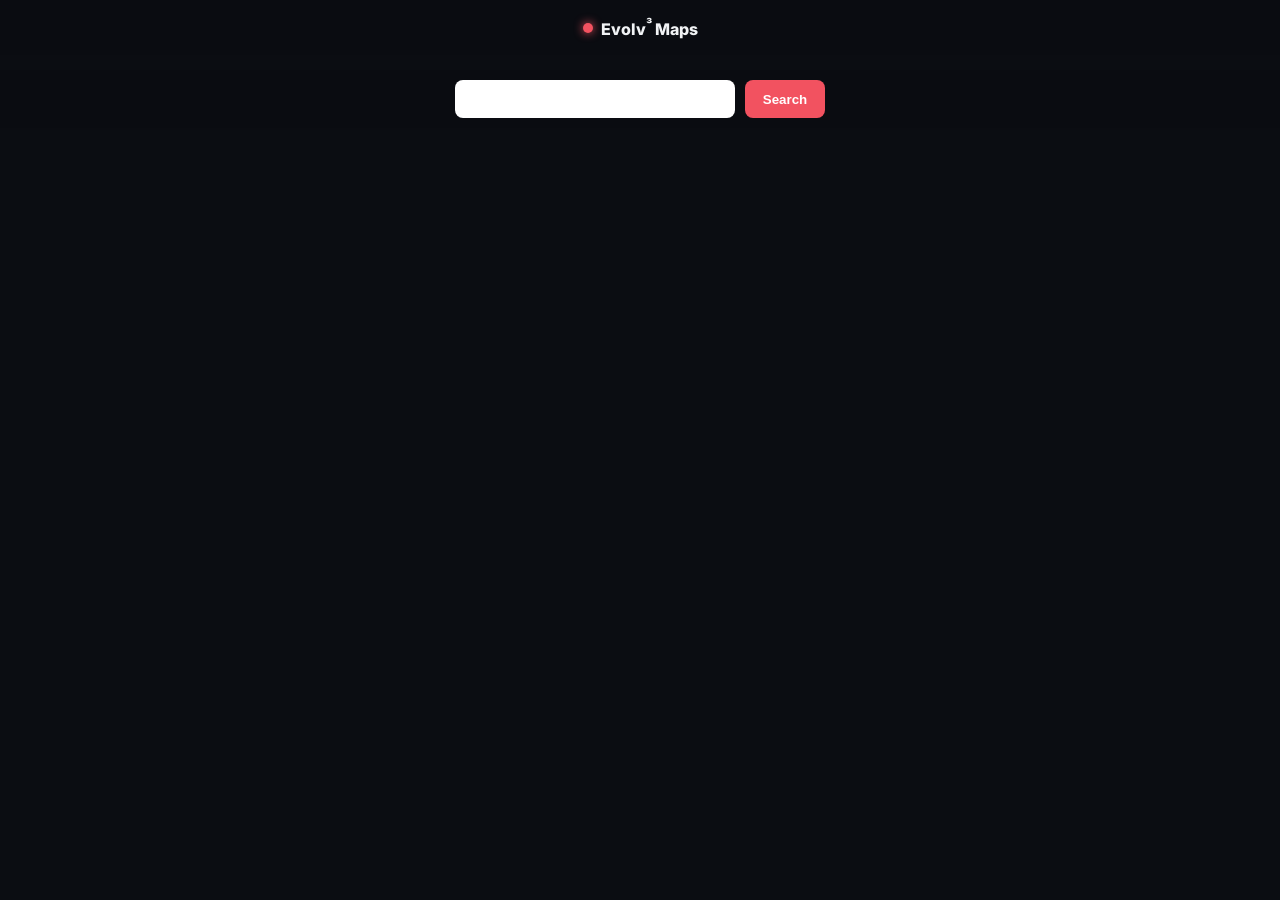
<file: evolv3maps_v4/index.html>
<!doctype html>
<html lang="en">
<head>
  <meta charset="utf-8" />
  <meta name="viewport" content="width=device-width, initial-scale=1" />
  <title>Evolv³ Maps — Dev Build</title>
  <link href="styles.css" rel="stylesheet" />
  <link href="favicon.png" rel="icon" type="image/png" />
  <link href="https://api.mapbox.com/mapbox-gl-js/v2.15.0/mapbox-gl.css" rel="stylesheet">
  <link href="https://fonts.googleapis.com/css2?family=Inter:wght@300;400;600;800&display=swap" rel="stylesheet">
</head>
<body>
  <div id="map"></div>

  <header class="site-header fade-up">
    <div class="brand">
      <span class="logo-dot"></span>
      <span class="brand-text">Evolv<sup>³</sup> Maps</span>
    </div>
  </header>

  <div class="search-bar fade-up">
    <input type="text" id="addressInput" />
    <button id="searchBtn">Search</button>
  </div>

  <script src="https://api.mapbox.com/mapbox-gl-js/v2.15.0/mapbox-gl.js"></script>
  <script src="script.js"></script>
</body>
</html>
</file>
<file: evolv3maps_v4/styles.css>
/* Evolv³ Maps v4 — Minimal Dev Build */
:root{--bg:#0b0d12;--accent:#F25260;--text:#f1f3f5}
*{box-sizing:border-box}body{margin:0;background:var(--bg);color:var(--text);font-family:Inter,sans-serif;overflow-x:hidden}
#map{position:fixed;inset:0;z-index:-1}
.site-header{position:fixed;inset:0 0 auto 0;padding:16px;background:rgba(11,13,18,.85);backdrop-filter:blur(6px);z-index:10;display:flex;justify-content:center}
.brand{display:flex;align-items:center;gap:8px;font-weight:800}
.logo-dot{width:10px;height:10px;border-radius:999px;background:var(--accent);box-shadow:0 0 10px var(--accent)}
.search-bar{position:fixed;top:70px;width:100%;display:flex;justify-content:center;gap:10px;padding:10px;background:rgba(11,13,18,.85);backdrop-filter:blur(4px);z-index:9}
.search-bar input{padding:10px 14px;border-radius:8px;border:none;outline:none;width:280px;max-width:82%;font-size:1rem}
.search-bar button{padding:10px 18px;border-radius:8px;border:none;background:var(--accent);color:#fff;font-weight:600;cursor:pointer;transition:background .2s}
.search-bar button:hover{background:#ff6b75}
.fade-up{opacity:0;transform:translateY(20px);animation:fadeUp .9s ease forwards}
@keyframes fadeUp{to{opacity:1;transform:translateY(0)}}
</file>
